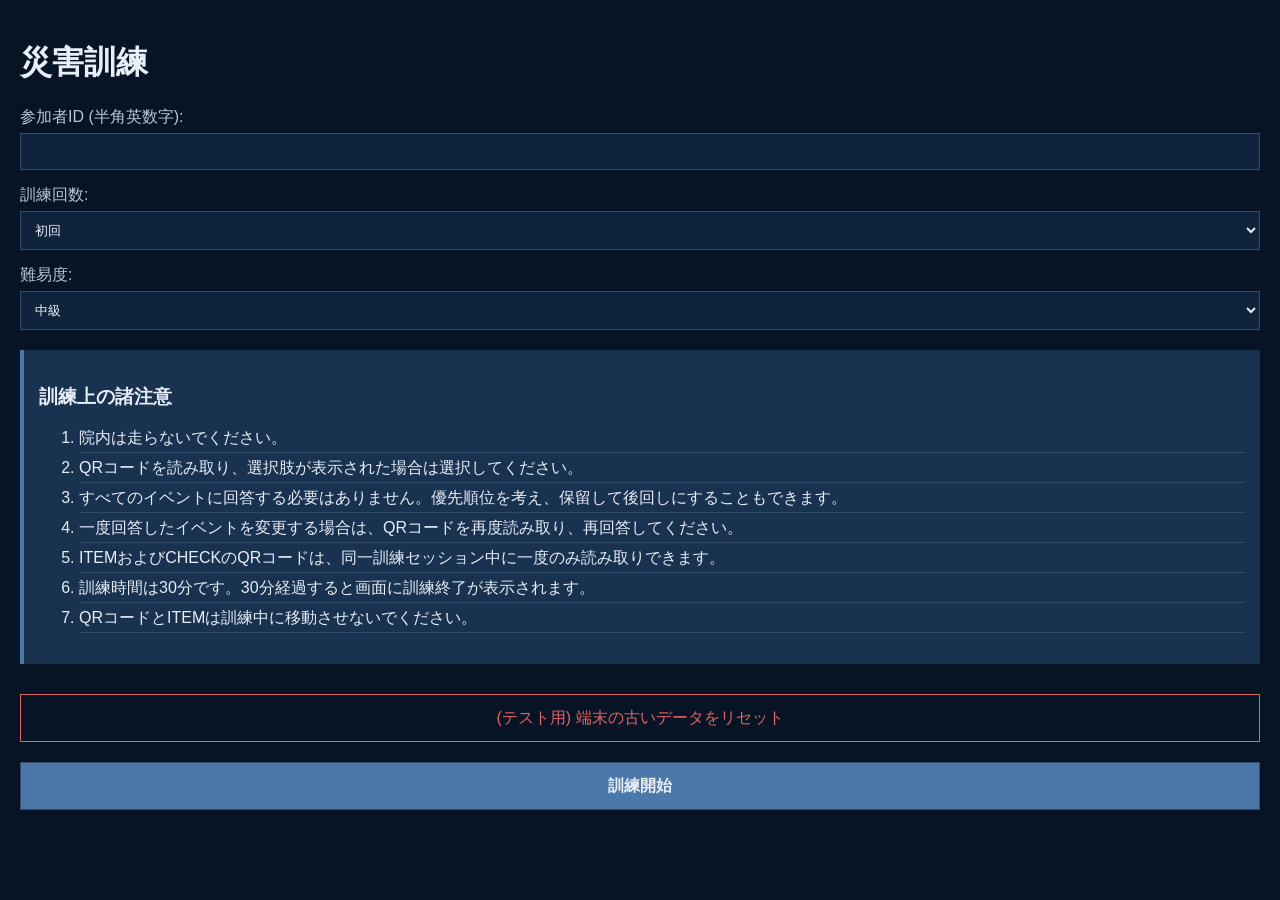
<file: index.html>
<!DOCTYPE html>
<html lang="ja">
<head>
    <meta charset="UTF-8">
    <meta name="viewport" content="width=device-width, initial-scale=1.0">
    <title>放射線科災害探索訓練アプリ - 開始画面</title>
    <link rel="stylesheet" href="css/style.css?v=36">
</head>
<body>
    <div class="container">
        <h1>災害訓練</h1>
        <form id="startForm">
            <div class="form-group">
                <label for="participantId">参加者ID (半角英数字):</label>
                <input type="text" id="participantId" required pattern="^[A-Za-z0-9]+$" maxlength="20" style="text-transform: uppercase;">
            </div>
            <div class="form-group">
                <label for="attemptNo">訓練回数:</label>
                <select id="attemptNo" required>
                    <option value="1">初回</option>
                    <option value="2">2回目</option>
                    <option value="3">3回目</option>
                    <option value="4">4回目</option>
                    <option value="5">5回目</option>
                    <option value="11">11回以上</option>
                </select>
            </div>
            <div class="form-group">
                <label for="difficulty">難易度:</label>
                <select id="difficulty" required>
                    <option value="初級">初級</option>
                    <option value="中級" selected>中級</option>
                    <option value="上級">上級</option>
                </select>
            </div>
            <div class="guidelines">
                <h3>訓練上の諸注意</h3>
                <ol>
                    <li>院内は走らないでください。</li>
                    <li>QRコードを読み取り、選択肢が表示された場合は選択してください。</li>
                    <li>すべてのイベントに回答する必要はありません。優先順位を考え、保留して後回しにすることもできます。</li>
                    <li>一度回答したイベントを変更する場合は、QRコードを再度読み取り、再回答してください。</li>
                    <li>ITEMおよびCHECKのQRコードは、同一訓練セッション中に一度のみ読み取りできます。</li>
                    <li>訓練時間は30分です。30分経過すると画面に訓練終了が表示されます。</li>
                    <li>QRコードとITEMは訓練中に移動させないでください。</li>
                </ol>
            </div>
            <button type="button" onclick="localStorage.clear(); alert('端末の古い記録をリセットしました');" style="background:transparent; border:1px solid #e26363; color:#e26363; margin-bottom:10px;">(テスト用) 端末の古いデータをリセット</button>
            <button type="submit" class="btn-primary">訓練開始</button>
        </form>
    </div>
    <script src="js/app.js?v=36"></script>
</body>
</html>
</file>
<file: css/style.css>
:root {
  --color-bg: #071426;
  --color-surface: #10233d;
  --color-surface-raised: #183250;
  --color-text: #e8eef7;
  --color-text-muted: #b8c5d6;
  --color-primary: #4b78a8;
  --color-border: #314b6b;
  --color-danger: #e26363;
  --color-success: #64a887;
}
body { margin: 0; padding: 0; background: var(--color-bg); color: var(--color-text); font-family: "メイリオ", Meiryo, "Noto Sans JP", sans-serif; }
.container { padding: 20px; }
h1, h2, h3 { color: var(--color-text); }
.form-group { margin-bottom: 15px; }
label { display: block; margin-bottom: 5px; color: var(--color-text-muted); }
input, select { width: 100%; padding: 10px; background: var(--color-surface); border: 1px solid var(--color-border); color: var(--color-text); box-sizing: border-box; }
.guidelines { background: var(--color-surface-raised); padding: 15px; margin: 20px 0; border-left: 4px solid var(--color-primary); }
button { font: inherit; color: var(--color-text); background: var(--color-surface-raised); border: 1px solid var(--color-border); min-height: 48px; width: 100%; cursor: pointer; margin-top: 10px; }
button:focus-visible { outline: 3px solid #8ab4e8; outline-offset: 2px; }
.btn-primary { background: var(--color-primary); font-weight: bold; }
.camera-section { height: 50vh; display: flex; justify-content: center; align-items: center; background: #000; position: relative;}
#video { width: 100%; height: 100%; object-fit: cover; }
.qr-guide { position: absolute; border: 2px dashed rgba(255,255,255,0.5); width: 200px; height: 200px; z-index: 10; pointer-events: none;}
#canvas { position: absolute; top:0; left:0; width:100%; height:100%; object-fit: cover; z-index:5; pointer-events:none;}
.log-section { display: flex; height: 25vh; border-top: 1px solid var(--color-border); }
.log-left, .log-right { flex: 1; padding: 10px; overflow-y: auto; border-right: 1px solid var(--color-border); }
.log-left h3, .log-right h3 { font-size: 14px; margin-top: 0; }
ul { list-style: none; padding: 0; margin: 0; font-size: 12px; }
li { margin-bottom: 5px; border-bottom: 1px solid var(--color-border); padding-bottom: 3px;}
.time-display, .timer-display { position: fixed; top: 10px; z-index: 100; font-size: 14px; background: rgba(0,0,0,0.5); padding: 5px; }
.time-display { right: 10px; }
.timer-display { left: 10px; }
.modal { position: fixed; top: 0; left: 0; width: 100%; height: 100%; background: rgba(7, 20, 38, 0.9); display: flex; justify-content: center; align-items: center; z-index: 1000; }
.modal.hidden { display: none; }
.modal-content { background: var(--color-surface); padding: 20px; width: 90%; border: 1px solid var(--color-border); max-height: 90vh; overflow-y: auto;}
.modal-options button { margin-bottom: 10px; }
</file>
